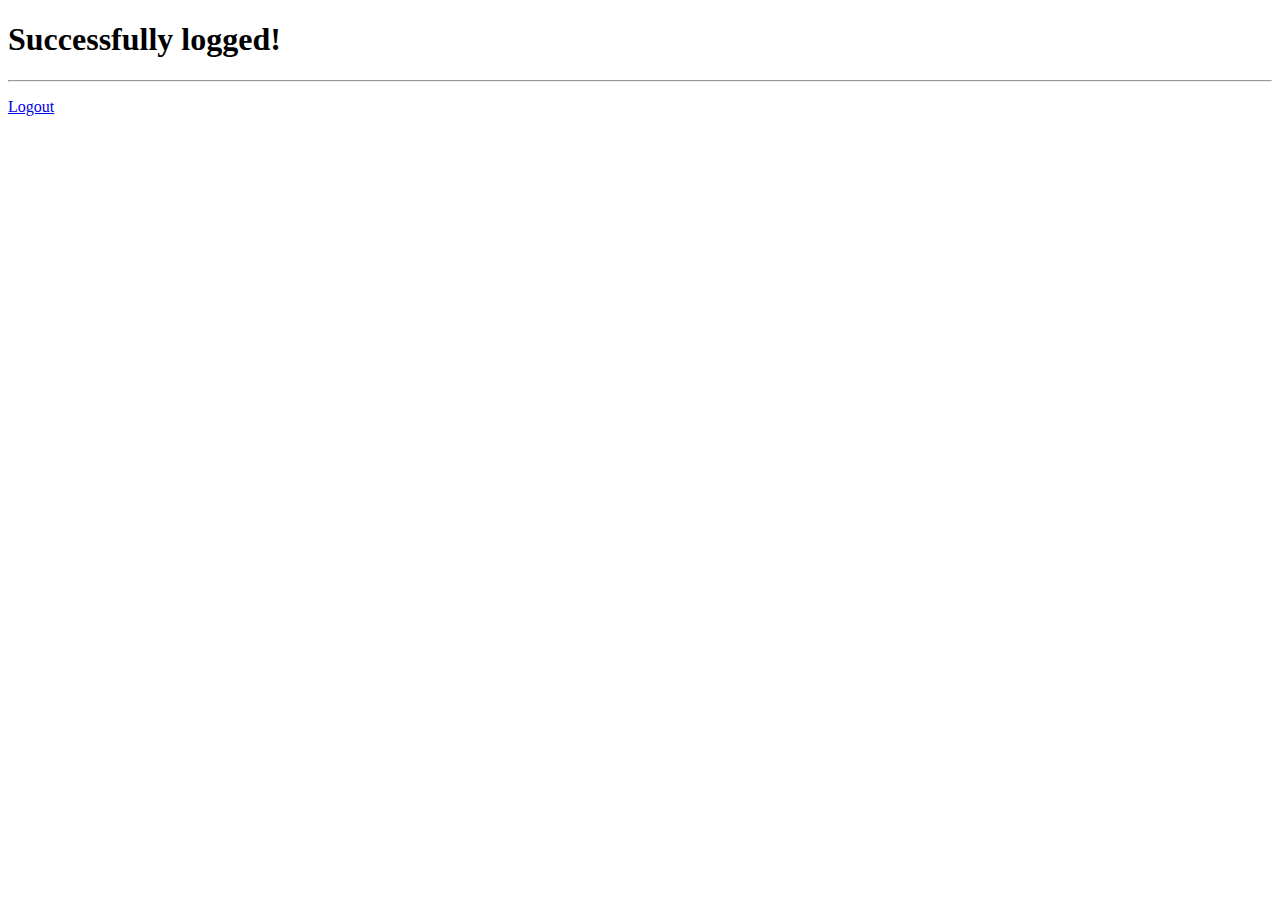
<file: templates/home.html>
<!DOCTYPE html>
<html lang="en">
<head>
  <meta charset="UTF-8">
  <meta http-equiv="X-UA-Compatible" content="IE=edge">
  <meta name="viewport" content="width=device-width, initial-scale=1.0">
  <title>Document</title>
</head>
<body>
  <h1>Successfully logged!</h1>
  <hr>
  <p>
    <a href="/logout" role="button">Logout</a>
  </p>
</body>
</html>
</file>
